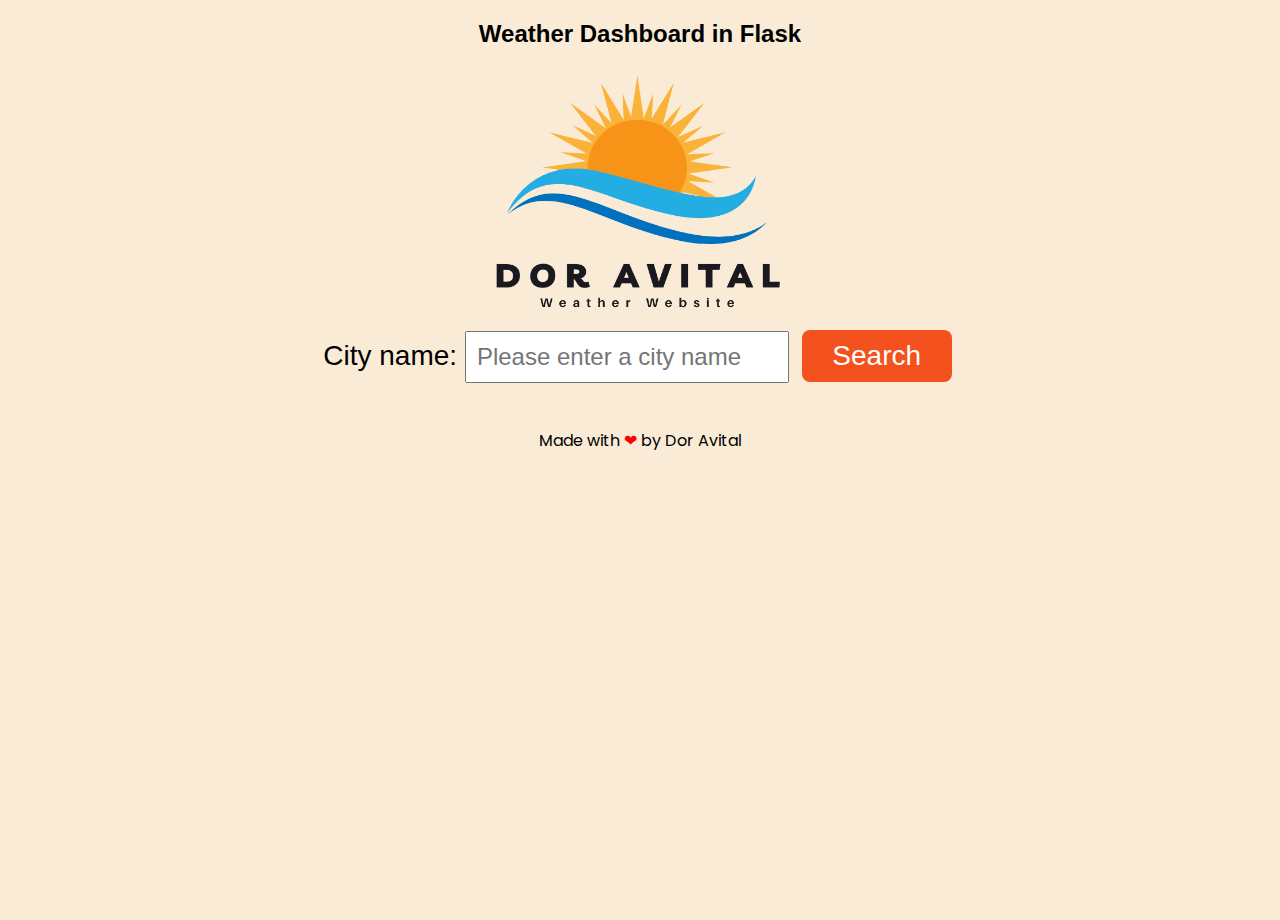
<file: templates/index.html>
<!DOCTYPE html>
<html lang="en">
<head>
    <meta charset="UTF-8">
    <link rel="stylesheet" href="/static/css/style.css"/>
    <title>Weather Dashboard</title>
    <link rel="icon" type="image/x-icon" href="/static/favicon.png">
</head>
    <body>
        <h2>Weather Dashboard in Flask</h2>
        <div class="logo">
            <img src="/static/logo.png" width="300" height="250" alt="img logo">
        </div>
        <form action="{{ url_for('render_results') }}" method="post">
             <p2>
                City name: <input placeholder="Please enter a city name" name="city_name">
            </p2>
            <button class="button"><span>Search </span></button>
        </form>
    </body>
  <p><br>Made with <icon-heart>❤</icon-heart> by Dor Avital</p>
</html>
</file>
<file: static/css/style.css>
@import url('https://fonts.googleapis.com/css2?family=Poppins:wght@100;200;600&display=swap');

body, html {
  background-color: antiquewhite;
  height: 100%;
  margin: 0;
  font-family: 'Poppins', sans-serif;
  animation: fadeInAnimation ease 0.5s;
  animation-iteration-count: 1;
  animation-fill-mode: forwards;
}

@keyframes fadeInAnimation {
    0% {
        opacity: 0;
    }
    100% {
        opacity: 1;
    }
}

h2 {
    text-align: center;
    font-family: Arial, Helvetica, sans-serif;
}

form {
     text-align: center;
     font-family: Arial, Helvetica, sans-serif;
}

.logo {
text-align: center;
}

p {
text-align: center;
}

.button {
  border-radius: 8px;
  background-color: #f4511e;
  border: none;
  color: #FFFFFF;
  text-align: center;
  font-size: 28px;
  padding: 10px;
  width: 150px;
  transition: all 0.5s;
  cursor: pointer;
  margin: 5px;
}

.button span {
  cursor: pointer;
  display: inline-block;
  position: relative;
  transition: 0.5s;
}

.button span:after {
  content: '\00bb';
  position: absolute;
  opacity: 0;
  top: 0;
  right: -20px;
  transition: 0.5s;
}

.button:hover span {
  padding-right: 25px;
}

.button:hover span:after {
  opacity: 1;
  right: 0;
}

icon-heart {
color: red;
}

span {
color: white;
}

p2 {
  font-size: 28px;
}

input {
font-size: 24px;
  padding: 10px;
  width: 300px;
}

.container {
    top: 50%;
    left: 50%;
    position: absolute;
    transform: translate(-50%, -50%);
}

.widget {
    width: 400px;
    height: 200px;
    border-radius: 20px;
    background: rgba(299,299,299, 0.5);
}

.widget .left {
    position: absolute;
    left: 0;
    width: 200px;
}

.widget .right {
    position: absolute;
    right: 0;
    width: 200px;
    color: black;
    margin: 10px 0;
}

.icon {
   width: 75%;
   margin-bottom: -30px;
   display: block;
   margin-left: auto;
   margin-right: auto;
}

.weather-status {
    color: black;
    text-align: center;
    margin-top: 0;
}

.widget .right .city {
    font-size: 24px;
    text-align: center;
    margin: 0;
    text-shadow: 1px 1px 5px #707070;
}

.widget .right .degree {
    font-size: 48px;
    font-weight: bold;
    text-align: center;
    margin: 20px 0;
    text-shadow: 1px 1px 5px #707070;
}

.widget .bottom {
    width: 100%;
    position: absolute;
    bottom: 10px;
    display: flex;
    justify-content: center;
    color: black;
    span: black;
}

.widget .bottom div {
    margin: 5px 10px 5px 10px;
    text-align: center;
    line-height: 100%;
    font-size: px12;
    text-shadow: 1px 1px 5px #707070;
}

.back_button{
text-align: center;
}
</file>
